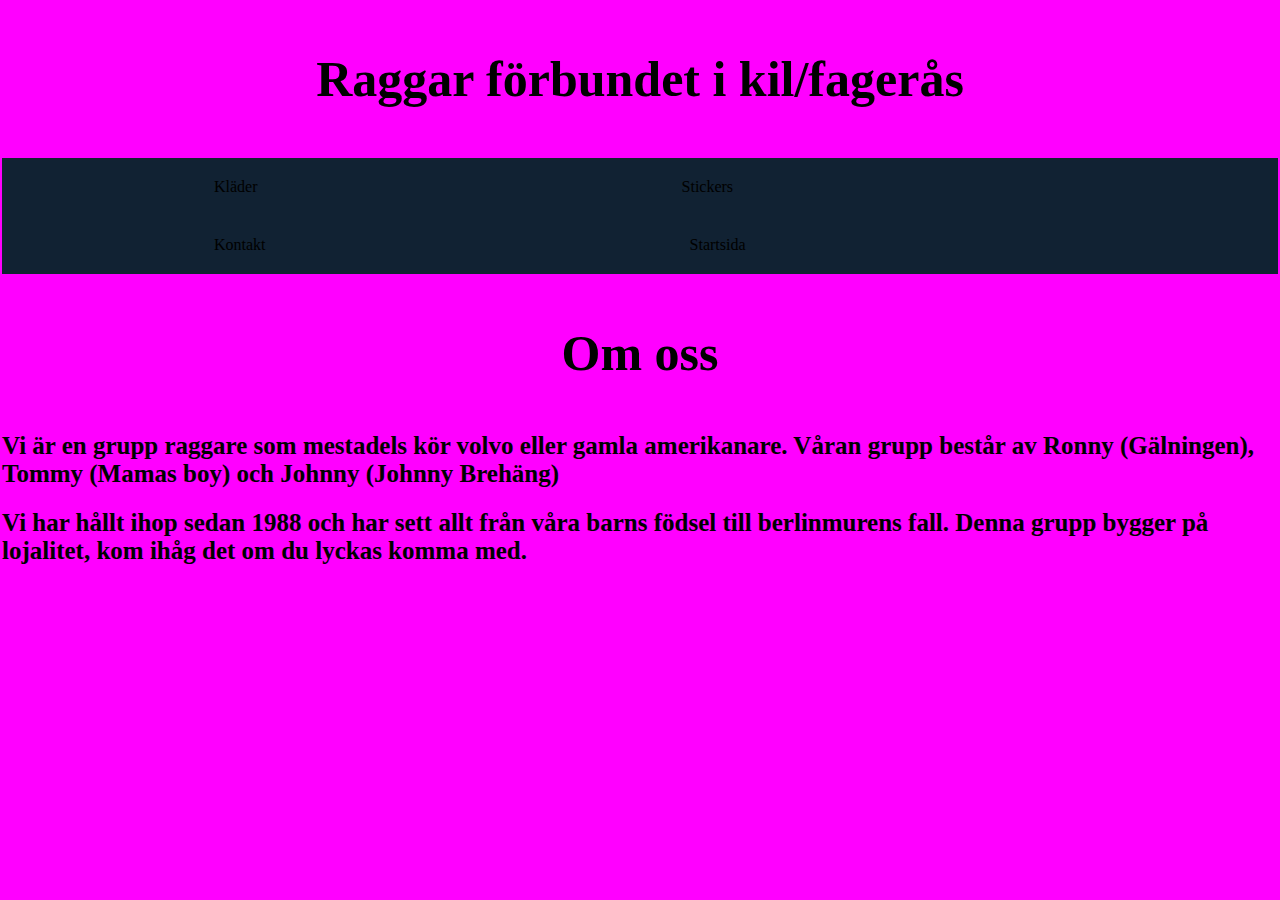
<file: OmOss.html>
<!DOCTYPE html>
<html>
<head>
    <title>Om oss</title>
    <meta charset = "utf-8" />
    <link href = "css/navigation2.css" rel="stylesheet" type="text/css" />
<h1>Raggar förbundet i kil/fagerås</h1>
    <header class="mainmenu">
        <ul>
            <li><a href="Kläder.html">Kläder</a></li>
            <li><a href="Konserter.html">Stickers</a></li>
            <li><a href="Kontakt.html">Kontakt</a></li>
            <li><a href="Startsida.html">Startsida</a></li>
        </ul>
    </header>  <h1> Om oss </h1>
<h2> Vi är en grupp raggare som mestadels kör volvo eller gamla amerikanare.
Våran grupp består av Ronny (Gälningen), Tommy (Mamas boy) och Johnny (Johnny Brehäng)   <h2>
<h2> Vi har hållt ihop sedan 1988 och har sett allt från våra barns födsel till berlinmurens fall.
Denna grupp bygger på lojalitet, kom ihåg det om du lyckas komma med. </h2>
</file>
<file: css/navigation2.css>
ul {
  list-style-type: none;
  margin: 0;
  padding: 0;
  overflow: hidden;
  background-color: #123
}

li {
  float: left;
}

li a {
  display: block;
  color: black;
  text-align: center;
  padding: 20px 212px;
  text-decoration: none;
}

li a:hover {
  background-color: #400
}

body {}
h1 {
  font-size: 50px;
  margin: 50px;
  text-align: center;
}
h2 {
  font-size: 25px;
  margin-left:  ;
  text-align: left;
}
img {
	max-width: 100%;
  margin-top: 200px;
  margin-left: 300px
}
figure {
	margin: 0;
}
@media screen and (min-width: 794px) {
	body 	{
		background: blue;
		margin: 2px;
		}
}
@media screen and (min-width: 420px) {
	body 	{
		background: magenta;
		margin: 2px;
		}
}
</file>
